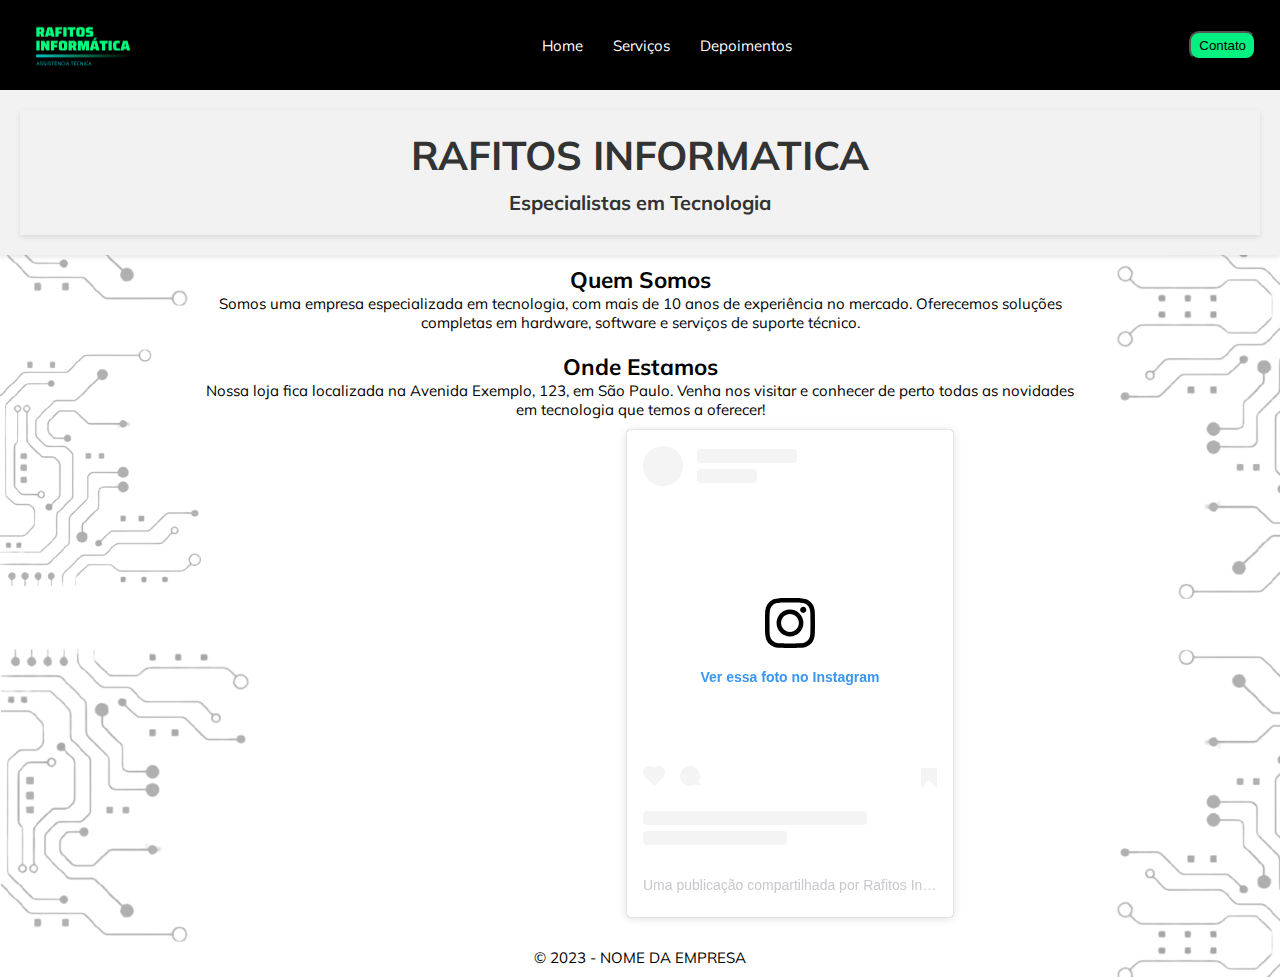
<file: index.html>
<!DOCTYPE html>
<html lang="pt-br">
<head>
    <meta charset="UTF-8">
    <meta http-equiv="X-UA-Compatible" content="IE=edge">
    <meta name="viewport" content="width=device-width, initial-scale=1.0">
    <title>Rafitos Informatica</title>
    <link rel="stylesheet" href="estilohome.css">
    <link rel="stylesheet" href="estilo.css">
    <link rel="shortcut icon" type="imagex/png" href="Icone.ico">

</head>
<body background="Design sem nome (2).png">
   

    <nav>
        <img src="Cópia_de_Rafitos_informatica-removebg-preview.png" width="120rem" height="67,50rem" alt="Logotipo">
        <ul>
            <li><a href="index.html">Home</a></li>
            <li><a href="index.Servicos.html">Serviços</a></li>
            <li><a href="index.Depoimentos.html">Depoimentos</a>
        </ul>
        <a href="https://api.whatsapp.com/send?phone=5519991674150" target="_blank"><button class="button">Contato</button></a>
    </nav>

    <header>
      <header>
          <div class="secao">
            <h1>RAFITOS INFORMATICA</h1>
            <p class="tagline">Especialistas em Tecnologia</p>
          </div>
        </header>
      </ul>
  </header>
       
 
        
      
  
    <section id="about-us">
      <div class="container">
        <h2>Quem Somos</h2>
        <p>Somos uma empresa especializada em tecnologia, com mais de 10 anos de experiência no mercado. Oferecemos soluções completas em hardware, software e serviços de suporte técnico.</p>
      </div>
    </section>
  
    <section id="location">
      <div class="container">
        <h2>Onde Estamos</h2>
        <p>Nossa loja fica localizada na Avenida Exemplo, 123, em São Paulo. Venha nos visitar e conhecer de perto todas as novidades em tecnologia que temos a oferecer!</p>
        <div class="map">
            <iframe src="https://www.google.com/maps/embed?pb=!1m18!1m12!1m3!1d99118.21185955105!2d-47.6131561857354!3d-22.59769990981211!2m3!1f0!2f0!3f0!3m2!1i1024!2i768!4f13.1!3m3!1m2!1s0xadcf30e1252f4e3%3A0x59aa9d4a433cc05c!2sRafitos%20Inform%C3%A1tica!5e0!3m2!1spt-BR!2sbr!4v1680742793994!5m2!1spt-BR!2sbr"
             width="600" height="450" style="border:0;" allowfullscreen="" loading="lazy" referrerpolicy="no-referrer-when-downgrade"></iframe>
              <blockquote class="instagram-media" data-instgrm-permalink="https://www.instagram.com/p/Cq9Q_bcMk7u/?utm_source=ig_embed&amp;utm_campaign=loading"
               data-instgrm-version="14" style=" background:#FFF; border:0; border-radius:3px; box-shadow:0 0 1px 0 rgba(0,0,0,0.5),0 1px 10px 0 rgba(0,0,0,0.15);
                margin: 1px; max-width:540px; min-width:326px; padding:0; width:99.375%; width:-webkit-calc(100% - 2px); width:calc(100% - 2px);"><div style="padding:16px;">
                 <a href="https://www.instagram.com/p/Cq9Q_bcMk7u/?utm_source=ig_embed&amp;utm_campaign=loading" style=" background:#FFFFFF; line-height:0; padding:0 0;
                  text-align:center; text-decoration:none; width:100%;" target="_blank"> <div style=" display: flex; flex-direction: row; align-items: center;"> <div style="background-color: #F4F4F4; border-radius: 50%; flex-grow: 0; height: 40px; margin-right: 14px; width: 40px;"></div> <div style="display: flex; flex-direction: column; flex-grow: 1; justify-content: center;"> <div style=" background-color: #F4F4F4; border-radius: 4px; flex-grow: 0; height: 14px; margin-bottom: 6px; width: 100px;"></div> <div style=" background-color: #F4F4F4; border-radius: 4px; flex-grow: 0; height: 14px; width: 60px;"></div></div></div><div style="padding: 19% 0;"></div> <div style="display:block; height:50px; margin:0 auto 12px; width:50px;"><svg width="50px" height="50px" viewBox="0 0 60 60" version="1.1" xmlns="https://www.w3.org/2000/svg" xmlns:xlink="https://www.w3.org/1999/xlink"><g stroke="none" stroke-width="1" fill="none" fill-rule="evenodd"><g transform="translate(-511.000000, -20.000000)" fill="#000000"><g><path d="M556.869,30.41 C554.814,30.41 553.148,32.076 553.148,34.131 C553.148,36.186 554.814,37.852 556.869,37.852 C558.924,37.852 560.59,36.186 560.59,34.131 C560.59,32.076 558.924,30.41 556.869,30.41 M541,60.657 C535.114,60.657 530.342,55.887 530.342,50 C530.342,44.114 535.114,39.342 541,39.342 C546.887,39.342 551.658,44.114 551.658,50 C551.658,55.887 546.887,60.657 541,60.657 M541,33.886 C532.1,33.886 524.886,41.1 524.886,50 C524.886,58.899 532.1,66.113 541,66.113 C549.9,66.113 557.115,58.899 557.115,50 C557.115,41.1 549.9,33.886 541,33.886 M565.378,62.101 C565.244,65.022 564.756,66.606 564.346,67.663 C563.803,69.06 563.154,70.057 562.106,71.106 C561.058,72.155 560.06,72.803 558.662,73.347 C557.607,73.757 556.021,74.244 553.102,74.378 C549.944,74.521 548.997,74.552 541,74.552 C533.003,74.552 532.056,74.521 528.898,74.378 C525.979,74.244 524.393,73.757 523.338,73.347 C521.94,72.803 520.942,72.155 519.894,71.106 C518.846,70.057 518.197,69.06 517.654,67.663 C517.244,66.606 516.755,65.022 516.623,62.101 C516.479,58.943 516.448,57.996 516.448,50 C516.448,42.003 516.479,41.056 516.623,37.899 C516.755,34.978 517.244,33.391 517.654,32.338 C518.197,30.938 518.846,29.942 519.894,28.894 C520.942,27.846 521.94,27.196 523.338,26.654 C524.393,26.244 525.979,25.756 528.898,25.623 C532.057,25.479 533.004,25.448 541,25.448 C548.997,25.448 549.943,25.479 553.102,25.623 C556.021,25.756 557.607,26.244 558.662,26.654 C560.06,27.196 561.058,27.846 562.106,28.894 C563.154,29.942 563.803,30.938 564.346,32.338 C564.756,33.391 565.244,34.978 565.378,37.899 C565.522,41.056 565.552,42.003 565.552,50 C565.552,57.996 565.522,58.943 565.378,62.101 M570.82,37.631 C570.674,34.438 570.167,32.258 569.425,30.349 C568.659,28.377 567.633,26.702 565.965,25.035 C564.297,23.368 562.623,22.342 560.652,21.575 C558.743,20.834 556.562,20.326 553.369,20.18 C550.169,20.033 549.148,20 541,20 C532.853,20 531.831,20.033 528.631,20.18 C525.438,20.326 523.257,20.834 521.349,21.575 C519.376,22.342 517.703,23.368 516.035,25.035 C514.368,26.702 513.342,28.377 512.574,30.349 C511.834,32.258 511.326,34.438 511.181,37.631 C511.035,40.831 511,41.851 511,50 C511,58.147 511.035,59.17 511.181,62.369 C511.326,65.562 511.834,67.743 512.574,69.651 C513.342,71.625 514.368,73.296 516.035,74.965 C517.703,76.634 519.376,77.658 521.349,78.425 C523.257,79.167 525.438,79.673 528.631,79.82 C531.831,79.965 532.853,80.001 541,80.001 C549.148,80.001 550.169,79.965 553.369,79.82 C556.562,79.673 558.743,79.167 560.652,78.425 C562.623,77.658 564.297,76.634 565.965,74.965 C567.633,73.296 568.659,71.625 569.425,69.651 C570.167,67.743 570.674,65.562 570.82,62.369 C570.966,59.17 571,58.147 571,50 C571,41.851 570.966,40.831 570.82,37.631"></path></g></g></g></svg></div><div style="padding-top: 8px;"> <div style=" color:#3897f0; font-family:Arial,sans-serif; font-size:14px; font-style:normal; font-weight:550; line-height:18px;">Ver essa foto no Instagram</div></div><div style="padding: 12.5% 0;"></div> <div style="display: flex; flex-direction: row; margin-bottom: 14px; align-items: center;"><div> <div style="background-color: #F4F4F4; border-radius: 50%; height: 12.5px; width: 12.5px; transform: translateX(0px) translateY(7px);"></div> <div style="background-color: #F4F4F4; height: 12.5px; transform: rotate(-45deg) translateX(3px) translateY(1px); width: 12.5px; flex-grow: 0; margin-right: 14px; margin-left: 2px;"></div> <div style="background-color: #F4F4F4; border-radius: 50%; height: 12.5px; width: 12.5px; transform: translateX(9px) translateY(-18px);"></div></div><div style="margin-left: 8px;"> <div style=" background-color: #F4F4F4; border-radius: 50%; flex-grow: 0; height: 20px; width: 20px;"></div> <div style=" width: 0; height: 0; border-top: 2px solid transparent; border-left: 6px solid #f4f4f4; border-bottom: 2px solid transparent; transform: translateX(16px) translateY(-4px) rotate(30deg)"></div></div><div style="margin-left: auto;"> <div style=" width: 0px; border-top: 8px solid #F4F4F4; border-right: 8px solid transparent; transform: translateY(16px);"></div> <div style=" background-color: #F4F4F4; flex-grow: 0; height: 12px; width: 16px; transform: translateY(-4px);"></div> <div style=" width: 0; height: 0; border-top: 8px solid #F4F4F4; border-left: 8px solid transparent; transform: translateY(-4px) translateX(8px);"></div></div></div> <div style="display: flex; flex-direction: column; flex-grow: 1; justify-content: center; margin-bottom: 24px;"> <div style=" background-color: #F4F4F4; border-radius: 4px; flex-grow: 0; height: 14px; margin-bottom: 6px; width: 224px;"></div> <div style=" background-color: #F4F4F4; border-radius: 4px; flex-grow: 0; height: 14px; width: 144px;"></div></div></a><p style=" color:#c9c8cd; font-family:Arial,sans-serif; font-size:14px; line-height:17px; margin-bottom:0; margin-top:8px; overflow:hidden; padding:8px 0 7px; text-align:center; text-overflow:ellipsis; white-space:nowrap;"><a href="https://www.instagram.com/p/Cq9Q_bcMk7u/?utm_source=ig_embed&amp;utm_campaign=loading" style=" color:#c9c8cd; font-family:Arial,sans-serif; font-size:14px; font-style:normal; font-weight:normal; line-height:17px; text-decoration:none;" target="_blank">Uma publicação compartilhada por Rafitos Informática (@rafitos_informatica)</a></p></div></blockquote> <script async src="//www.instagram.com/embed.js"></script>
        </div>
      </div>
    </section>
  


    <footer>
      <div class="container">
        <p>&copy; 2023 - NOME DA EMPRESA</p>
      </div>
    </footer>





</body>
</html>
</file>
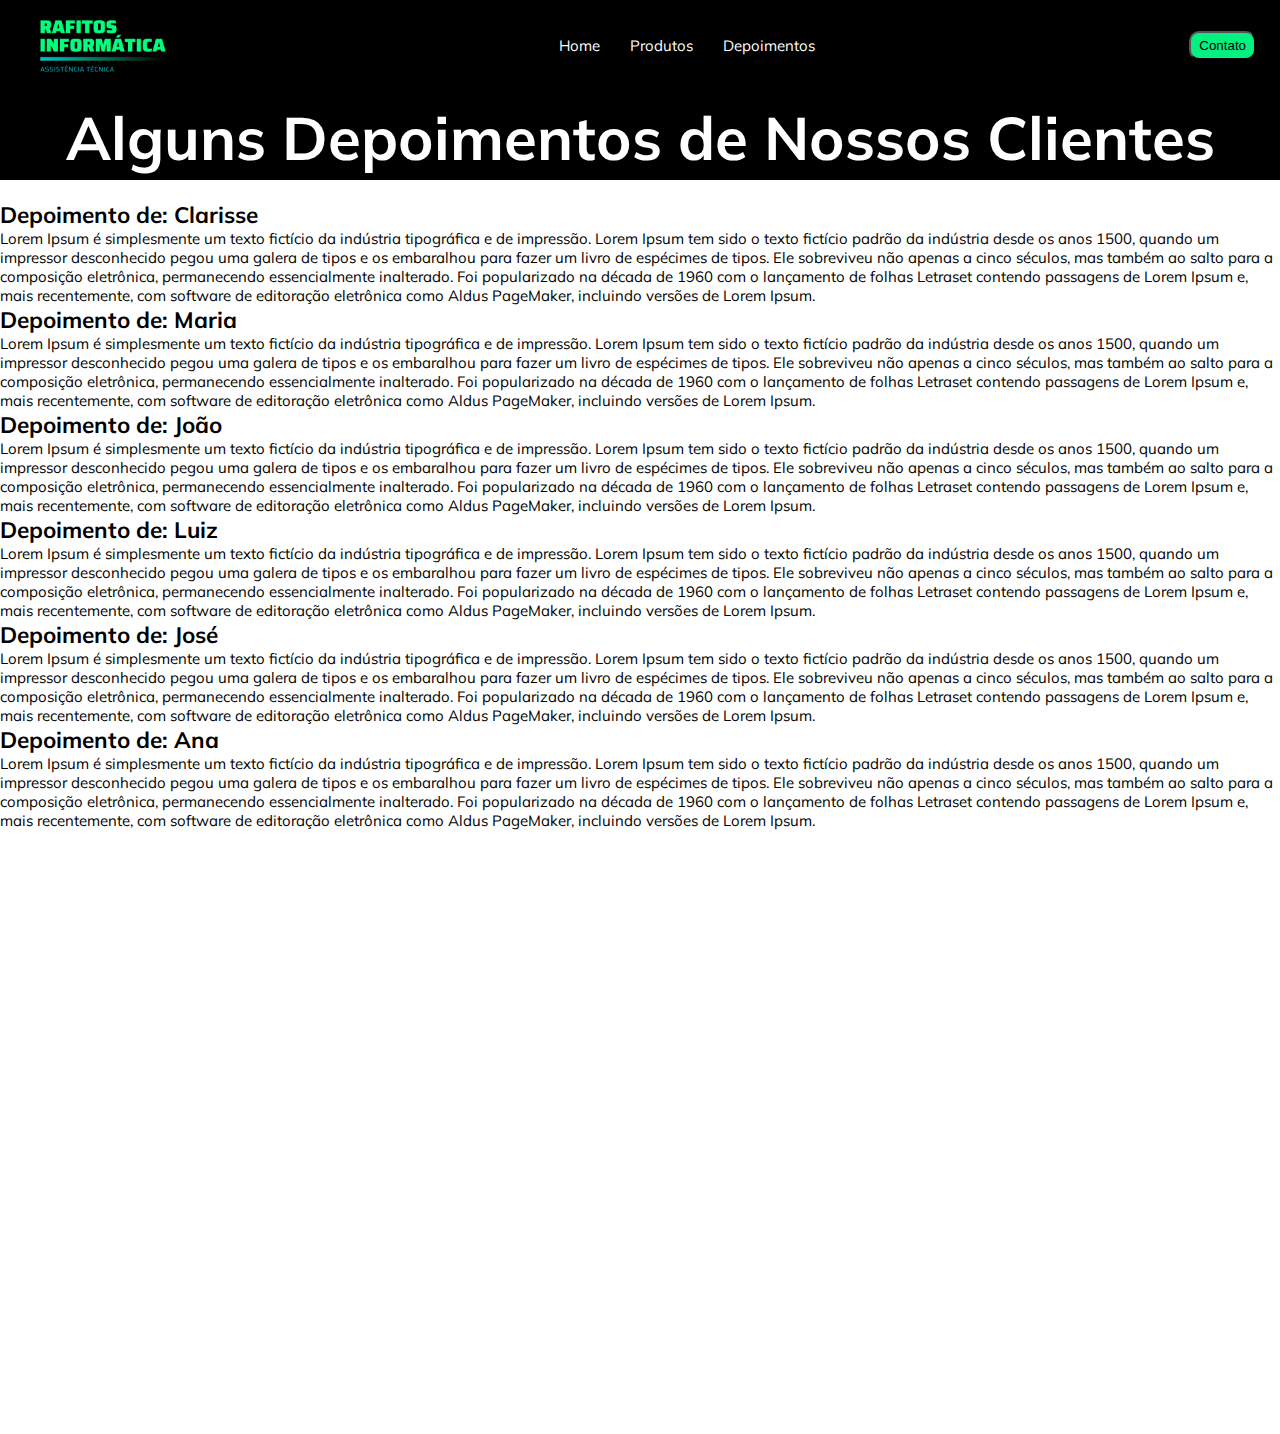
<file: depoimentos.html>
<!DOCTYPE html>
<html lang="pt-br">
<head>
    <meta charset="UTF-8">
    <meta http-equiv="X-UA-Compatible" content="IE=edge">
    <meta name="viewport" content="width=device-width, initial-scale=1.0">
    <title>Depoimentos</title>
    <link rel="stylesheet" href="estilodepoimentos.css">
    <link rel="stylesheet" href="estilo.css">

</head>
<body>

    <nav>
        <img src="Cópia_de_Rafitos_informatica-removebg-preview.png" width="160" height="90" alt="Logotipo">
        <ul>
            <li><a href="index.html">Home</a></li>
            <li><a href="Produtos.html">Produtos</a></li>
            <li><a href="depoimentos.html">Depoimentos</a>
        </ul>
        <c href="https://api.whatsapp.com/send?phone=5519991674150" target="_blank"><button class="button">Contato</button></c>
    </nav>


    <h1>Alguns Depoimentos de Nossos Clientes</h1>
    
    <div class="container">
        <h2>Depoimento de: Clarisse</h2>
        <div class="depoimentos">
            <p>Lorem Ipsum é simplesmente um texto fictício da indústria tipográfica e de impressão. 
               Lorem Ipsum tem sido o texto fictício padrão da indústria desde os anos 1500, quando 
                um impressor desconhecido pegou uma galera de tipos e os embaralhou para fazer um livro 
                de espécimes de tipos. Ele sobreviveu não apenas a cinco séculos, mas também ao salto 
                para a composição eletrônica, permanecendo essencialmente inalterado. Foi popularizado
                na década de 1960 com o lançamento de folhas Letraset contendo passagens de Lorem
                Ipsum e, mais recentemente, com software de editoração eletrônica como Aldus PageMaker, 
                incluindo versões de Lorem Ipsum.</p>
        </div>
    </div>
   
    <div class="container">
        <h2>Depoimento de: Maria</h2>
        <div class="depoimentos">
            <p>Lorem Ipsum é simplesmente um texto fictício da indústria tipográfica e de impressão. 
               Lorem Ipsum tem sido o texto fictício padrão da indústria desde os anos 1500, quando 
                um impressor desconhecido pegou uma galera de tipos e os embaralhou para fazer um livro 
                de espécimes de tipos. Ele sobreviveu não apenas a cinco séculos, mas também ao salto 
                para a composição eletrônica, permanecendo essencialmente inalterado. Foi popularizado
                na década de 1960 com o lançamento de folhas Letraset contendo passagens de Lorem
                Ipsum e, mais recentemente, com software de editoração eletrônica como Aldus PageMaker, 
                incluindo versões de Lorem Ipsum.</p>
        </div>
    </div>
    <div class="container">
        <h2>Depoimento de: João</h2>
        <div class="depoimentos">
            <p>Lorem Ipsum é simplesmente um texto fictício da indústria tipográfica e de impressão. 
               Lorem Ipsum tem sido o texto fictício padrão da indústria desde os anos 1500, quando 
                um impressor desconhecido pegou uma galera de tipos e os embaralhou para fazer um livro 
                de espécimes de tipos. Ele sobreviveu não apenas a cinco séculos, mas também ao salto 
                para a composição eletrônica, permanecendo essencialmente inalterado. Foi popularizado
                na década de 1960 com o lançamento de folhas Letraset contendo passagens de Lorem
                Ipsum e, mais recentemente, com software de editoração eletrônica como Aldus PageMaker, 
                incluindo versões de Lorem Ipsum.</p>
        </div>
    </div>
    <div class="container">
        <h2>Depoimento de: Luiz</h2>
        <div class="depoimentos">
            <p>Lorem Ipsum é simplesmente um texto fictício da indústria tipográfica e de impressão. 
               Lorem Ipsum tem sido o texto fictício padrão da indústria desde os anos 1500, quando 
                um impressor desconhecido pegou uma galera de tipos e os embaralhou para fazer um livro 
                de espécimes de tipos. Ele sobreviveu não apenas a cinco séculos, mas também ao salto 
                para a composição eletrônica, permanecendo essencialmente inalterado. Foi popularizado
                na década de 1960 com o lançamento de folhas Letraset contendo passagens de Lorem
                Ipsum e, mais recentemente, com software de editoração eletrônica como Aldus PageMaker, 
                incluindo versões de Lorem Ipsum.</p>
        </div>
    </div>
    <div class="container">
        <h2>Depoimento de: José</h2>
        <div class="depoimentos">
            <p>Lorem Ipsum é simplesmente um texto fictício da indústria tipográfica e de impressão. 
               Lorem Ipsum tem sido o texto fictício padrão da indústria desde os anos 1500, quando 
                um impressor desconhecido pegou uma galera de tipos e os embaralhou para fazer um livro 
                de espécimes de tipos. Ele sobreviveu não apenas a cinco séculos, mas também ao salto 
                para a composição eletrônica, permanecendo essencialmente inalterado. Foi popularizado
                na década de 1960 com o lançamento de folhas Letraset contendo passagens de Lorem
                Ipsum e, mais recentemente, com software de editoração eletrônica como Aldus PageMaker, 
                incluindo versões de Lorem Ipsum.</p>
        </div>
    </div>
    <div class="container">
        <h2>Depoimento de: Ana</h2>
        <div class="depoimentos">
            <p>Lorem Ipsum é simplesmente um texto fictício da indústria tipográfica e de impressão. 
               Lorem Ipsum tem sido o texto fictício padrão da indústria desde os anos 1500, quando 
                um impressor desconhecido pegou uma galera de tipos e os embaralhou para fazer um livro 
                de espécimes de tipos. Ele sobreviveu não apenas a cinco séculos, mas também ao salto 
                para a composição eletrônica, permanecendo essencialmente inalterado. Foi popularizado
                na década de 1960 com o lançamento de folhas Letraset contendo passagens de Lorem
                Ipsum e, mais recentemente, com software de editoração eletrônica como Aldus PageMaker, 
                incluindo versões de Lorem Ipsum.</p>
        </div>
    </div>
    
    <div class="video">
        <iframe width="800" height="600" src="https://www.youtube.com/embed/SGa61SYOuMc" title="YouTube video player" frameborder="0" allow="accelerometer; autoplay; clipboard-write; encrypted-media; gyroscope; picture-in-picture; web-share" allowfullscreen></iframe>
    </div>
</body>
</html>
</file>
<file: estilohome.css>
*{
    padding: 0%; /* zerando a margem interna*/
    margin: 0%; /* zerando a margem externa*/
    box-sizing: border-box; /* definiçao para ocupar a tela toda*/
}

.header-content{
    text-align: center;
}

.container {
    width: 70%;
    margin: auto;
    padding: 1rem;
    text-align: center;
 
}

@media (max-width: 991px) {
    .container {
        flex-wrap: wrap;
   }
}



.map {
    width: 70%;
    margin: auto;
    padding: 1rem;
    text-align: center;
    display: flex;
    justify-content: center;
    align-items: center;
}

@media (max-width: 991px) {
    .map {
        flex-wrap: wrap;
   }
}
</file>
<file: estilo.css>
@import url('https://fonts.googleapis.com/css2?family=Mulish&display=swap');




*{
    padding: 0%; /* zerando a margem interna*/
    margin: 0%; /* zerando a margem externa*/
    box-sizing: border-box; /* definiçao para ocupar a tela toda*/
}
:root {
    font-size: 62.5%; /* 1 rem = 10px*/
    --nav-bg-color: #04f080;
    --nav-text-color: white;
}

body {
    font-size: 1.5rem; /* 1 rem = 16px*/
    font-family: 'Mulish', sans-serif;
}

@media (max-width: 991px) {
    .nav {
        flex-wrap: wrap;
   }
   .ul {
    flex-wrap: wrap;
}
}

nav {
    display: flex;
    justify-content: space-between;
    align-items: center;

    background-color: rgb(0, 0, 0);
    color: rgb(255, 255, 255);
    padding: 0 2.4rem;
    height: 9rem;  
}

ul {
    display: flex; /* dispor os elementos em linha um na frente do outro*/
    list-style: none; /* remover marcadores*/
    gap: 3rem; /* insere um espaçamento entre os elementos*/
}

.button {
    padding: 0.5rem 0.8rem;
    background-color: #04f080;
    border-radius: 1rem;
}

    a {
        text-decoration: none;
        color:white
    }

    a:hover {
        background-color: var(--nav-bg-color);
        color: rgb(0, 0, 0);
        padding: 1px 2px;
        border-radius: 10px;
    }

    b {
        text-decoration: none;
        color:white
    }

    b:hover {
        background-color: var(--nav-bg-color);
        
        padding: 1px 5px;
        border: 4px solid var(--cor-terciaria);
        border-radius: 10px;
        color: rgb(0, 0, 0);
    }



header {
    background-color: #f2f2f2;
    padding: 20px;
    text-align: center;
    font-size: 20px;
    font-weight: bold;
    color: #333;
    box-shadow: 0px 2px 5px rgba(0,0,0,0.1);
}

.secao {
    display: flex;
    align-items: center;
    flex-direction: column;
    justify-content: center;
    gap: 10px;
}

@media (max-width: 991px) {
    .secao {
        flex-wrap: wrap;
   }
}



/* @media (max-width: 1200px)  */
/* crtl+k+c */
</file>
<file: estilodepoimentos.css>
@import url('https://fonts.googleapis.com/css2?family=Mulish&display=swap');

* {
    box-sizing: border-box;
}
.vitrine {
    display: block;
    margin: 50px auto;
    max-width: 1300px;
    text-align: center;
    width: 100%;
}

body {
    background: #ffffff;
    font-family: 'Rubik', sans-serif;
    font-size: 13px;
    margin: 0;
    padding: 0;
}

h1 {
    text-align: center;
    font-size: 6rem;
    padding: 1rem;
    margin-bottom: 2rem;
    background-color: black;
    color: white;
    height: 9rem;
}

ul {
    padding: 0;
    margin: 0;
}
ul li {
    list-style: none;
}
.product-list {
    align-items: center;
    display: flex;
    justify-content: center;
    margin: 0 auto;
    max-width: 1300px;
    width: 100%;
}
@media (max-width: 991px) {
    .product-list {
        flex-wrap: wrap;
   }
}
.product-item {
    border: 1px solid #e1e1e1;
    cursor: pointer;
    margin: 5px 5px;
    max-width: 300px;
    max-height: 300px;
    transition: 0.2s;
    width: 100%;
}
.product-item .product-link {
    color: #555;
    text-decoration: none;
}
.product-item .product-info {
    margin: 0;
    padding: 0;
    position: relative;
    width: 100%;
}
.product-item .product-info .tag-procent {
    background: #f00;
    color: #fff;
    font-size: 12px;
    font-weight: bold;
    padding: 5px 15px;
    position: absolute;
    right: 10px;
    top: 10px;
}
.product-item .product-info-img {
    border-bottom: 1px solid #e1e1e1;
    height: 80px;
    width: 100%;
    align-items: center;
    display: flex;
    justify-content: center;
}
.product-item .product-info-img img {
    max-width: 200px;
}
.product-item .product-info-description {
    padding: 15px;
}
.product-item .product-info-description .title {
    font-size: 13px;
    margin: 0;
    padding: 0;
}
.product-item .product-info-description .description {
    height: 30px;
    margin: 3px 0;
    -webkit-box-orient: vertical;
    -webkit-line-clamp: 2;
    display: -webkit-box;
    overflow: hidden;
}

.product-item .star-ranking {
    display: flex;
    margin-top: 10px;
}
.product-item .star-ranking img {
    max-width: 15px;
}
.product-item .star-ranking .qtd-votes {
    color: #555;
    font-size: 12px;
    margin-left: 10px;
}
.product-item:hover {
    transform: translateY(-2px);
    box-shadow: -2px 48px 56px -41px rgba(0, 0, 0, 0.37);
}

.d-block {
    display: block;
}
</file>
